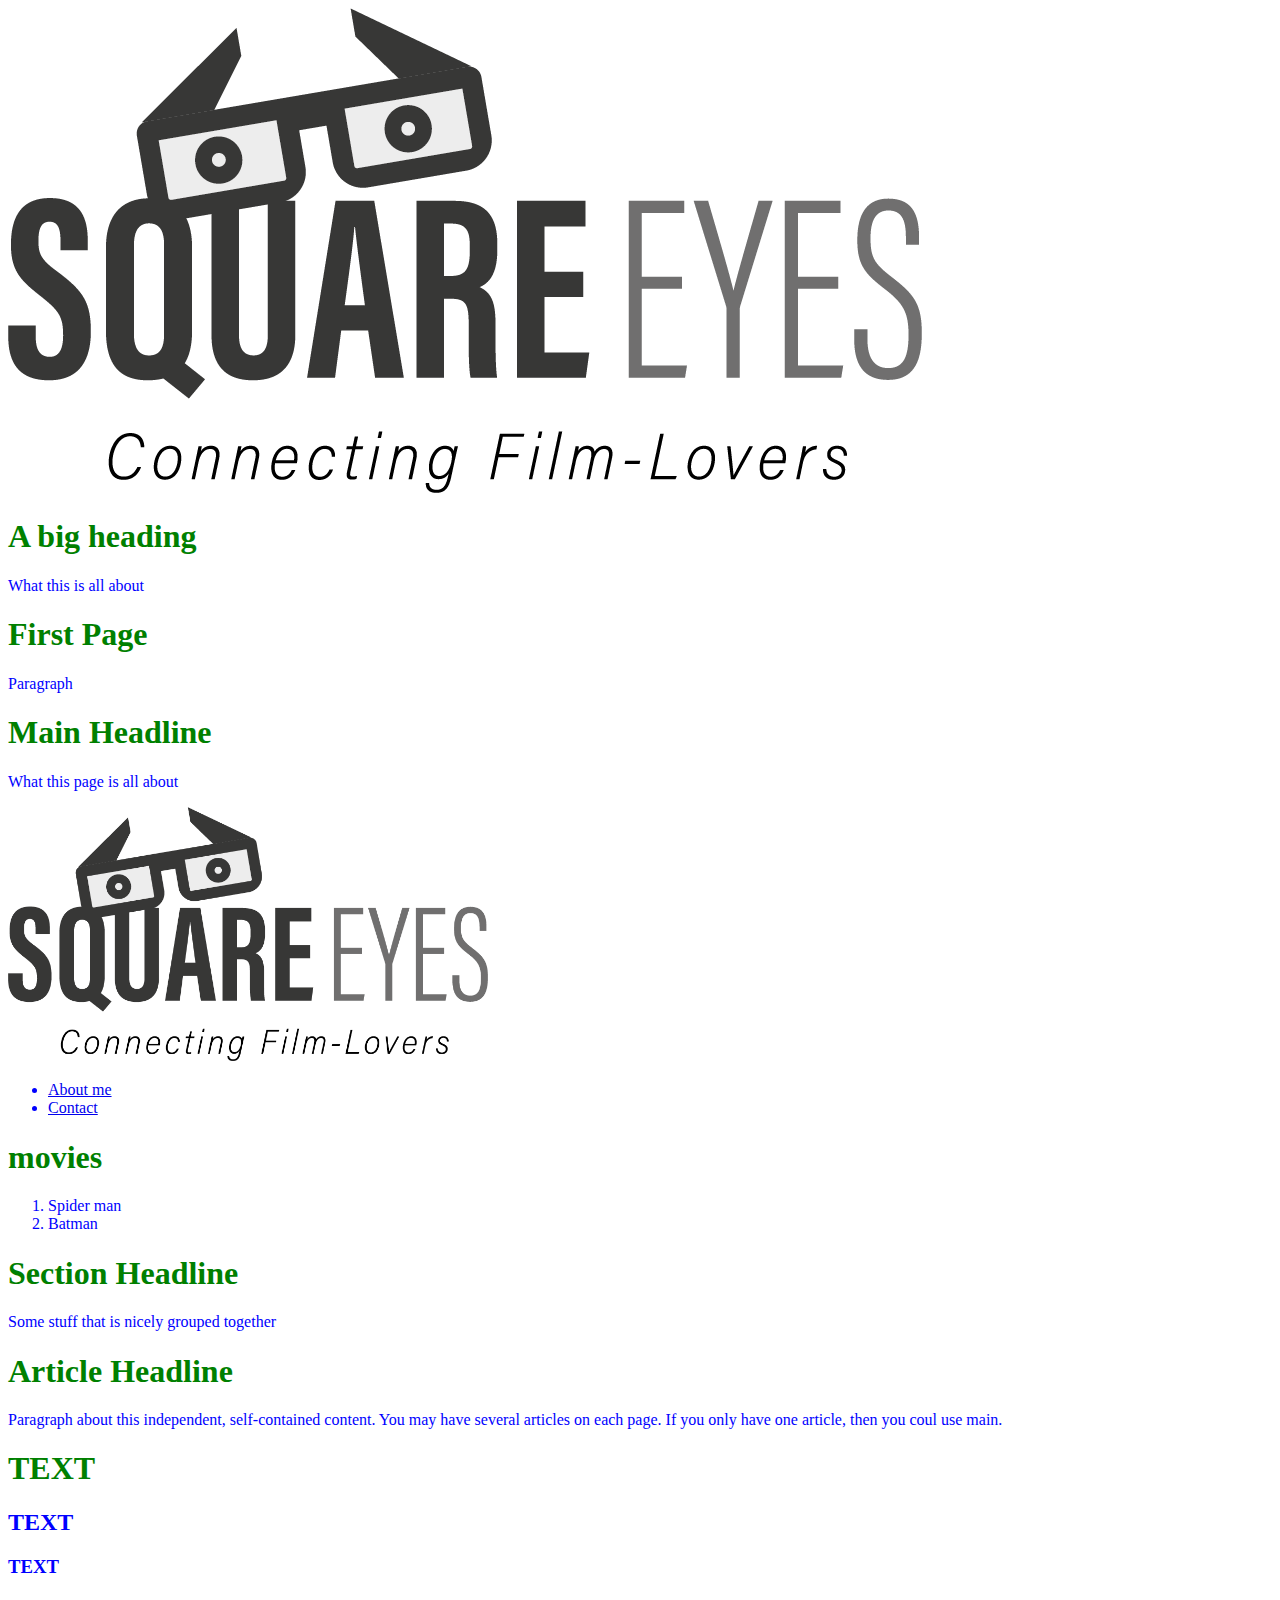
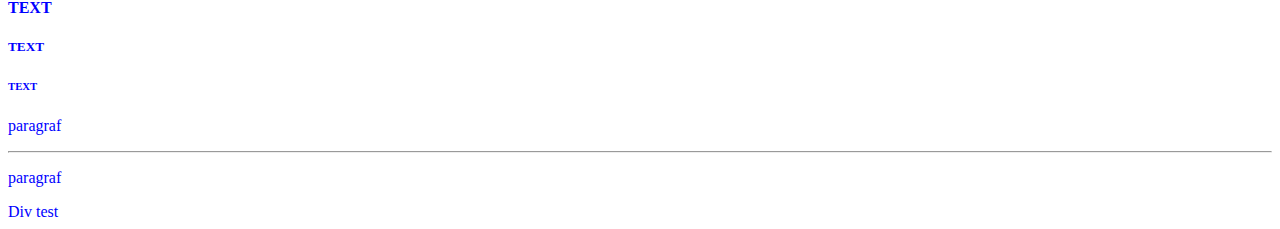
<file: Index.html>
<!DOCTYPE html>
<html>

<head>
    <title>homepage</title>
    <meta description="A little demo">
    <meta charset="utf-8">
    <meta author="Andreas Lyngbø">
    <meta name="viewport" content="width=device-width, initial-scale=1.0">
    <link rel="stylesheet" href="css/style.css">
</head>

<body>
    <header>
        <img src="media/SquareEyes_Logo.png" alt="my logo">
        <h1>A big heading</h1>
        <p>What this is all about</p>
    </header>
    <h1>First Page </h1>
    <p>Paragraph</p>
    <main>
        <h1>Main Headline</h1>
        <p>What this page is all about</p>
        <img src="media/SquareEyes_Logo.png" alt="Jason on Friday the 13th" width="480">
    </main>
    <nav>
        <ul>
            <li>
                <a href="about.html">About me</a>
            </li>
            <li>
                <a href="contact.html">Contact</a>
            </li>
        </ul>
    </nav>
    <aside>
        <h1>
            movies
        </h1>
        <ol>
            <li>
                Spider man
            </li>
            <li>
                Batman
            </li>
        </ol>
    </aside>
    <section>
        <h1>Section Headline</h1>
        <p>Some stuff that is nicely grouped together</p>
        </section>
        <article>
        <h1>Article Headline</h1>
        <p>
        Paragraph about this independent,
        self-contained content. You may have
        several articles on each page. If you only
        have one article, then you coul use main.
        </p>
        </article>
        <h1>TEXT</h1>
        <h2>TEXT</h2>
        <h3>TEXT</h3>
        <h4>TEXT</h4>
        <h5>TEXT</h5>
        <h6>TEXT</h6>
     <footer>
         <p>paragraf</p>
         <hr>
         <p>paragraf</p>
     </footer>   
     <div>
         Div test
     </div>



</body>

</html>
</file>
<file: css/style.css>
body {
    color:blue;
}
h1 {
    color:green;
}
</file>
